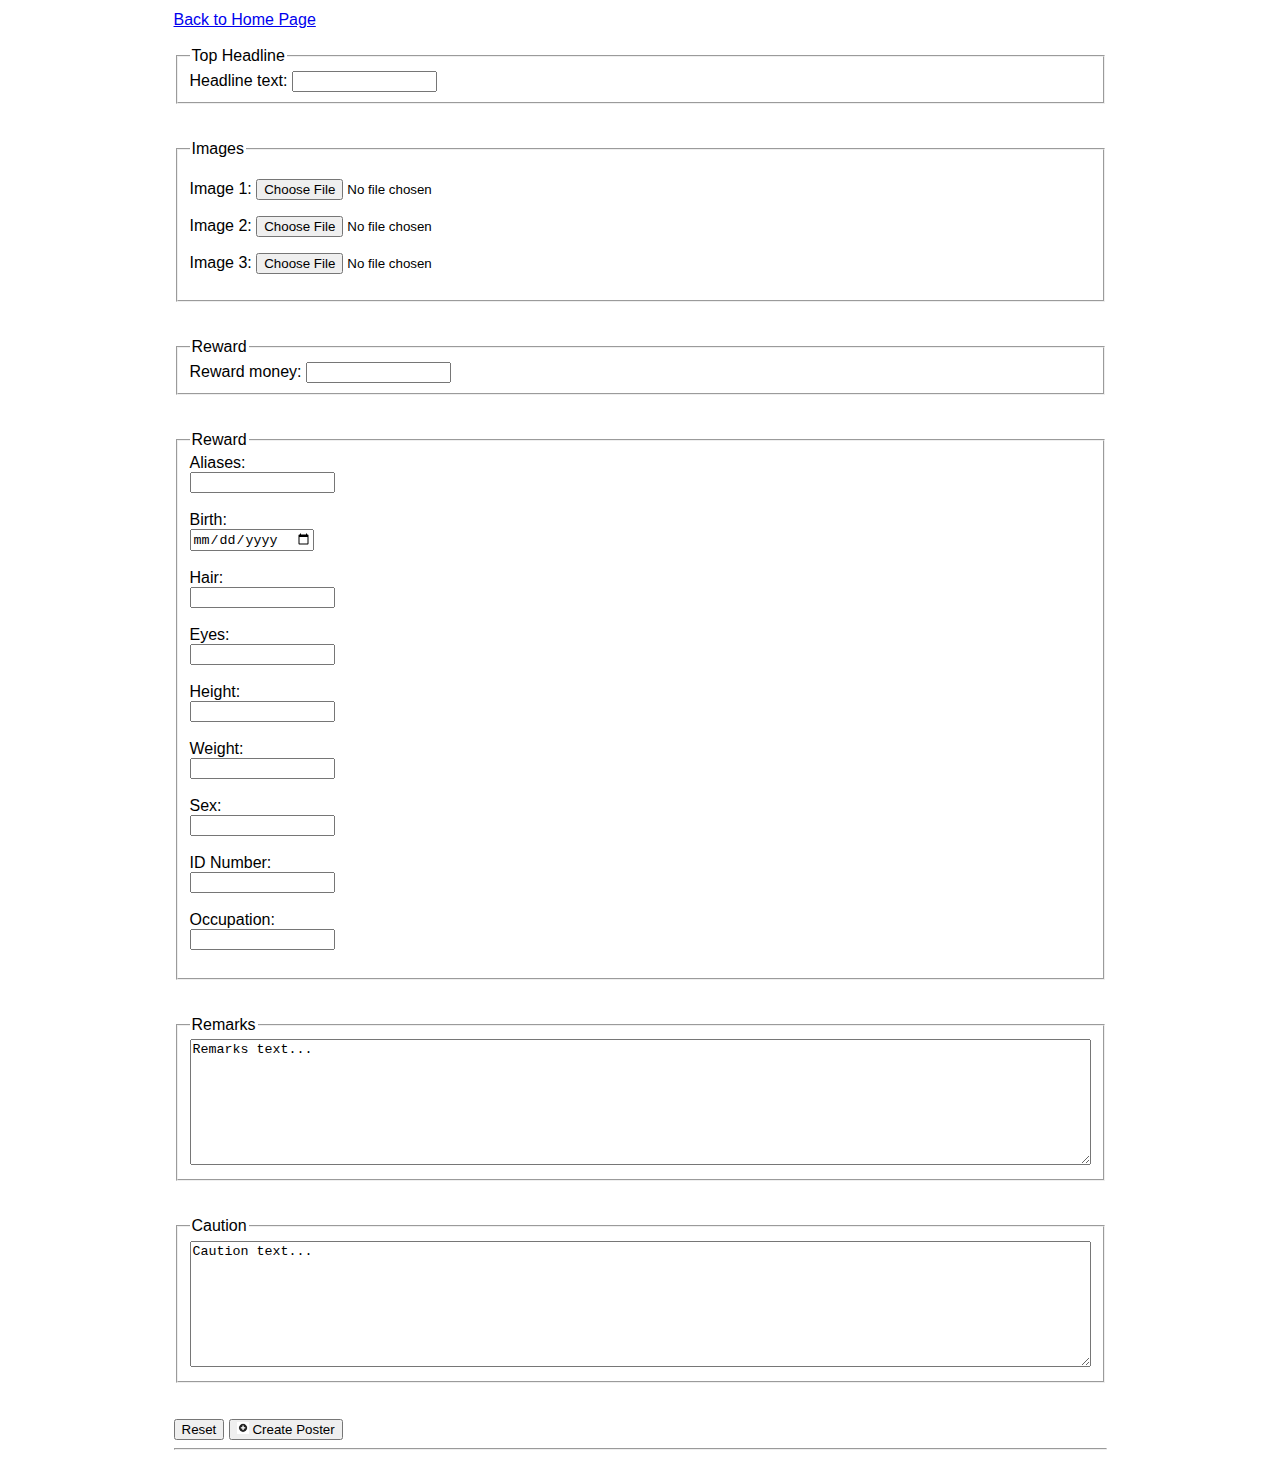
<file: admin/create_new.html>
<!DOCTYPE html>
<html>

<head>
    <title>New Poster</title>
</head>

<body style="font-family: Arial, Helvetica, sans-serif">
    <table align="center" width="800">
        <tr>
            <td>

                <a href="../index.html">Back to Home Page</a>
                <br>
                <br>
                <form action="" method="post">
                    <fieldset>
                        <legend>Top Headline</legend>
                        <label>Headline text:</label>
                        <input type="text" name="headline" size="15" maxlength="30">
                    </fieldset>
                    <br>
                    <br>
                    <fieldset>
                        <legend>Images</legend>
                        <p>Image 1:
                            <input type="file" name="image1"> </p>
                        <p>Image 2:
                            <input type="file" name="image2"> </p>
                        <p>Image 3:
                            <input type="file" name="image3"> </p>
                    </fieldset>
                    <br>
                    <br>
                    <fieldset>
                        <legend>Reward</legend>
                        <label>Reward money:</label>
                        <input type="text" name="reward" size="15" maxlength="30">
                    </fieldset>
                    <br>
                    <br>
                    <fieldset>
                        <legend>Reward</legend>
                        <label>Aliases:</label> <br>
                        <input type="text" name="aliases" size="15" maxlength="30">
                        <br><br>
                        <label>Birth:</label><br>
                        <input type="date" name="birth">
                        <br><br>
                        <label>Hair:</label><br>
                        <input type="text" name="Hair" size="15" maxlength="30">
                        <br><br>
                        <label>Eyes:</label><br>
                        <input type="text" name="eyes" size="15" maxlength="30">
                        <br><br>
                        <label>Height:</label><br>
                        <input type="text" name="height" size="15" maxlength="30">
                        <br><br>
                        <label>Weight:</label><br>
                        <input type="text" name="weight" size="15" maxlength="30">
                        <br><br>
                        <label>Sex:</label><br>
                        <input type="text" name="sex" size="15" maxlength="30">
                        <br><br>
                        <label>ID Number:</label><br>
                        <input type="text" name="idnumber" size="15" maxlength="30">
                        <br><br>
                        <label>Occupation:</label><br>
                        <input type="text" name="Occupation" size="15" maxlength="30">
                        <br><br>
                    </fieldset>
                    <br>
                    <br>
                    <fieldset>
                        <legend>Remarks</legend>
                        <textarea name="Remarks" cols="110" rows="8">Remarks text...</textarea>
                    </fieldset>
                    <br>
                    <br>
                    <fieldset>
                        <legend>Caution</legend>
                        <textarea name="Caution" cols="110" rows="8">Caution text...</textarea>
                    </fieldset>
                    <br>
                    <br>
                    <input type="reset" value="Reset">

                    <button>
                        <img src="../images/ADD.png" width="12"> Create Poster
                    </button>
                    <hr>

                </form>
            </td>
        </tr>
    </table>

</body>

</html>
</file>
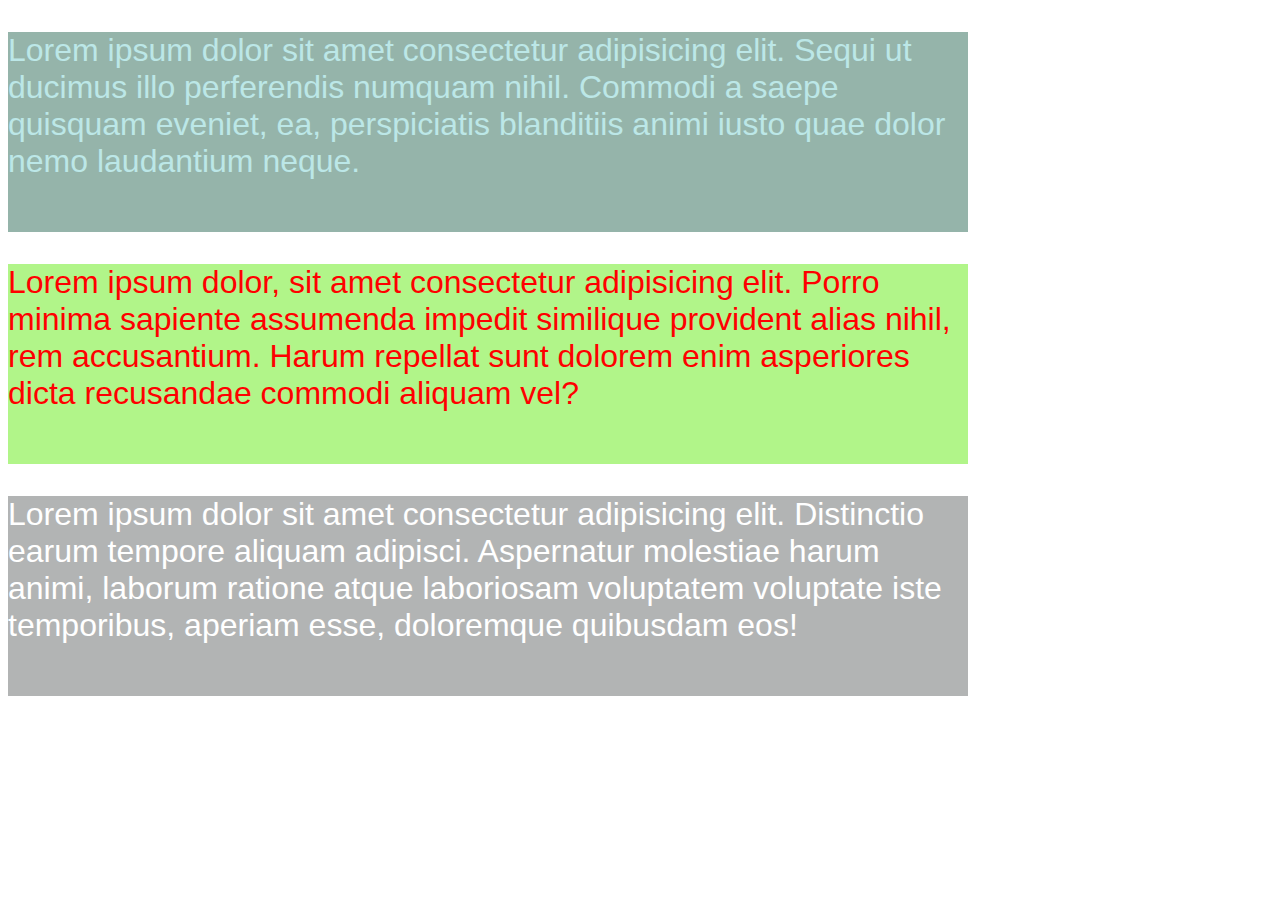
<file: DAY2WEEK2/CSS.1D2W2.html>
<!DOCTYPE html>
<html>

<head>
    <title>Applyign css</title>
    <link rel="stylesheet" href="colors.css" type="text/css">
</head>

<body>
    <p> Lorem ipsum dolor sit amet consectetur adipisicing elit. Sequi ut ducimus illo perferendis numquam nihil.
        Commodi
        a saepe quisquam eveniet, ea, perspiciatis blanditiis animi iusto quae dolor nemo laudantium neque.</p>

    <p id="drugi">Lorem ipsum dolor, sit amet consectetur adipisicing elit. Porro minima sapiente assumenda impedit
        similique
        provident alias nihil, rem accusantium. Harum repellat sunt dolorem enim asperiores dicta recusandae commodi
        aliquam vel?</p>
    <p id="treci">Lorem ipsum dolor sit amet consectetur adipisicing elit. Distinctio earum tempore aliquam adipisci.
        Aspernatur
        molestiae harum animi, laborum ratione atque laboriosam voluptatem voluptate iste temporibus, aperiam esse,
        doloremque quibusdam eos!</p>
</body>

</html>
</file>
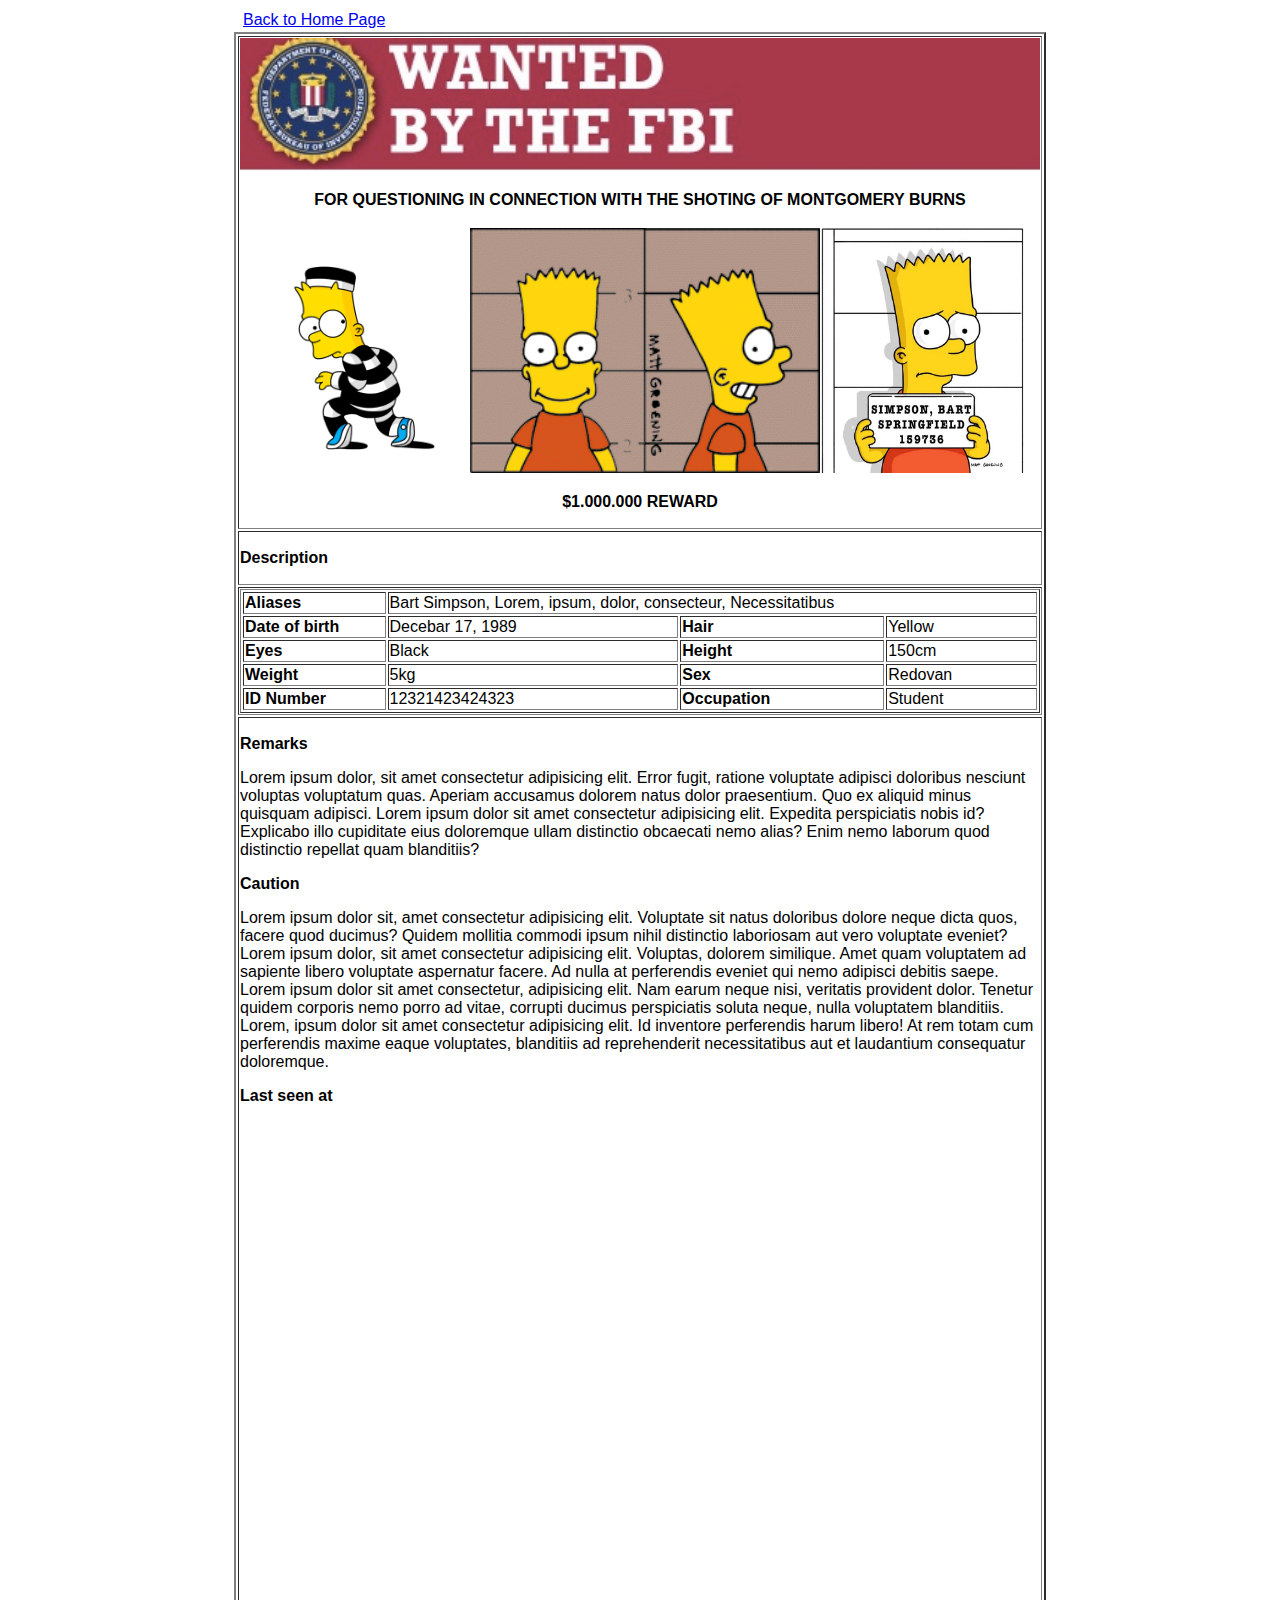
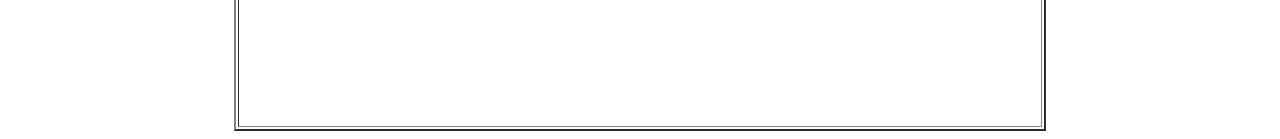
<file: posters/bart.html>
<!DOCTYPE html>
<html>

<head>
    <title>Most Wanted Criminal</title>
</head>

<body>
    <table width="800" align="center" style="font-family: Arial, Helvetica, sans-serif">
        <tr>
            <td>

                <a href="../index.html">Back to Home Page</a>
            </td>
        </tr>
    </table>

    <table width="800" border="2" align="center" style="font-family: Arial, Helvetica, sans-serif">
        <tr>
            <td><img src="../images/bart/wanted.png" width="800"><br>
                <p align="center"><b>FOR QUESTIONING IN CONNECTION WITH THE SHOTING OF MONTGOMERY BURNS</b></a></p>
                <img src="../images/bart/bart.gif" width="230"><img src="../images/bart/bart2.gif" width="350"><img
                    src="../images/bart/bart3.jpg" width="205"><br>
                <p align="center"><b>$1.000.000 REWARD</b></p>
            </td>
        </tr>
        <tr>
            <td>
                <p><b>Description</b></p>
            </td>

        </tr>
        <tr>

            <td>

                <table border="1" width="800">
                    <tr>
                        <td><b>Aliases</b></td>
                        <td colspan="3">Bart Simpson, Lorem, ipsum, dolor, consecteur, Necessitatibus</td>
                    </tr>
                    <tr>
                        <td><b>Date of birth</b></td>
                        <td>Decebar 17, 1989</td>
                        <td><b>Hair</b></td>
                        <td>Yellow</td>
                    </tr>
                    <tr>
                        <td><b>Eyes</b></td>
                        <td>Black</td>
                        <td><b>Height</b></td>
                        <td>150cm</td>
                    </tr>
                    <tr>
                        <td><b>Weight</b></td>
                        <td>5kg</td>
                        <td><b>Sex</b></td>
                        <td>Redovan</td>
                    </tr>
                    <tr>
                        <td><b>ID Number</b></td>
                        <td>12321423424323</td>
                        <td><b>Occupation</b></td>
                        <td>Student</td>
                    </tr>
                </table>

            </td>

        </tr>
        <tr>

            <td>
                <p><b>Remarks</b></p>
                <p>Lorem ipsum dolor, sit amet consectetur adipisicing elit. Error fugit, ratione voluptate adipisci
                    doloribus nesciunt voluptas voluptatum quas. Aperiam accusamus dolorem natus dolor praesentium. Quo
                    ex aliquid minus quisquam adipisci. Lorem ipsum dolor sit amet consectetur adipisicing elit.
                    Expedita perspiciatis nobis id? Explicabo illo cupiditate eius doloremque ullam distinctio obcaecati
                    nemo alias? Enim nemo laborum quod distinctio repellat quam blanditiis?</p>

                <p><b>Caution</b></p>

                <p>Lorem ipsum dolor sit, amet consectetur adipisicing elit. Voluptate sit natus doloribus dolore neque
                    dicta quos, facere quod ducimus? Quidem mollitia commodi ipsum nihil distinctio laboriosam aut vero
                    voluptate eveniet? Lorem ipsum dolor, sit amet consectetur adipisicing elit. Voluptas, dolorem
                    similique. Amet quam voluptatem ad sapiente libero voluptate aspernatur facere. Ad nulla at
                    perferendis eveniet qui nemo adipisci debitis saepe. Lorem ipsum dolor sit amet consectetur,
                    adipisicing elit. Nam earum neque nisi, veritatis provident dolor. Tenetur quidem corporis nemo
                    porro ad vitae, corrupti ducimus perspiciatis soluta neque, nulla voluptatem blanditiis. Lorem,
                    ipsum dolor sit amet consectetur adipisicing elit. Id inventore perferendis harum libero! At rem
                    totam cum perferendis maxime eaque voluptates, blanditiis ad reprehenderit necessitatibus aut et
                    laudantium consequatur doloremque.</p>

                <p><b>Last seen at</b></p>

                <iframe
                    src="https://www.google.com/maps/embed?pb=!1m18!1m12!1m3!1d90585.36041232377!2d20.39340815551633!3d44.805416997059034!2m3!1f0!2f0!3f0!3m2!1i1024!2i768!4f13.1!3m3!1m2!1s0x475a7aa3d7b53fbd%3A0x1db8645cf2177ee4!2z0JHQtdC-0LPRgNCw0LQ!5e0!3m2!1ssr!2srs!4v1571046712574!5m2!1ssr!2srs"
                    width="800" height="600" frameborder="0" style="border:0;" allowfullscreen=""></iframe>

            </td>

        </tr>
    </table>

</body>

</html>
</file>
<file: DAY2WEEK2/colors.css>
p {
    color: rgb(188, 231, 231);
    background-color: #35705d86;
    width: 960px;
    height:200px;
    font-family: Verdana, Geneva, Tahoma, sans-serif;
    font-size: 24pt;

}
p#drugi {

    color:  red;
background-color: rgba(99, 236, 20, 0.5);
}
p#treci {

    color: rgb(255, 255, 255);
    background-color: rgba(28, 36, 36, 0.34);
    

}
</file>
